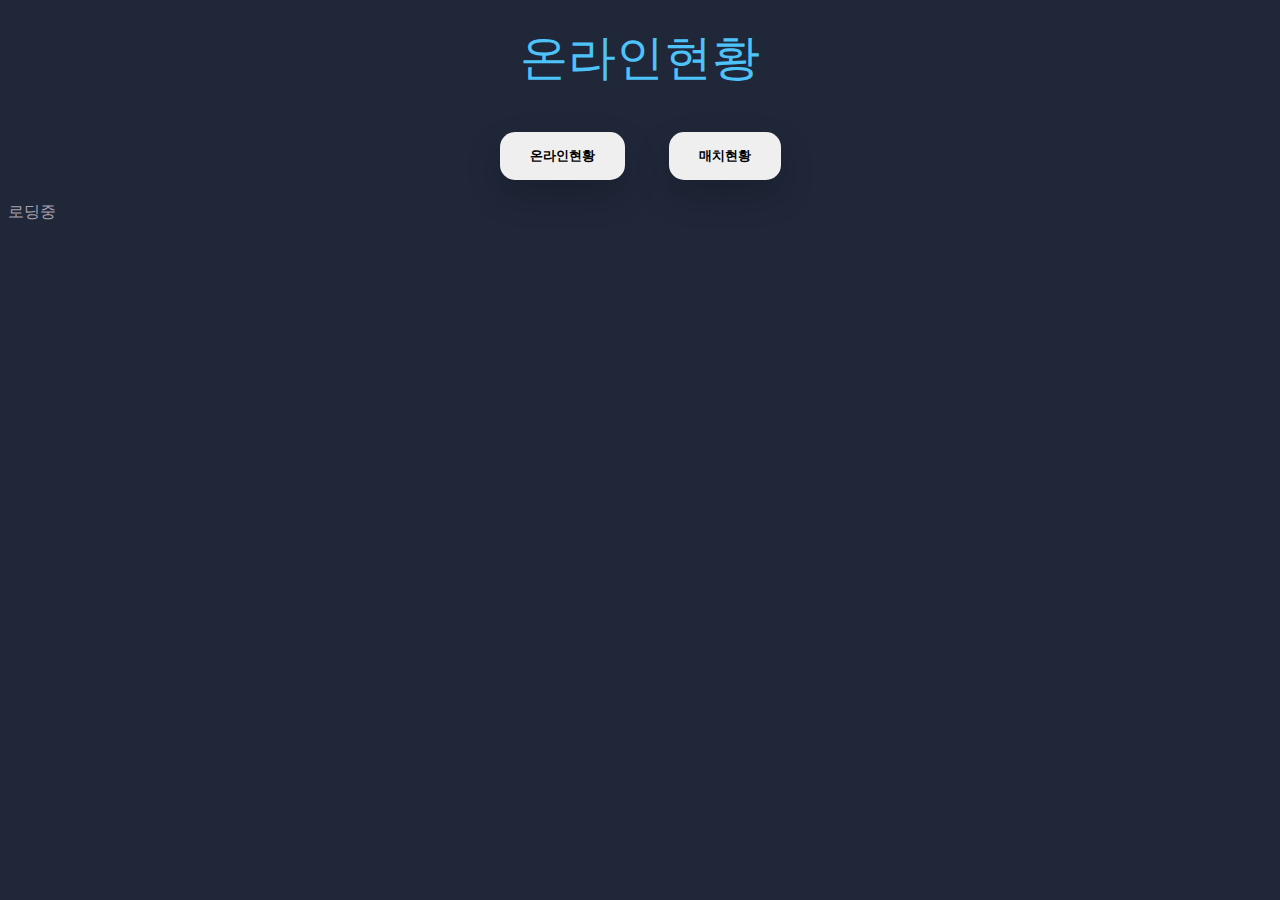
<file: index.html>
<!DOCTYPE html>
<html lang="kor" dir="ltr">
  <head>
    <meta charset="utf-8">
    <title>test bgs</title>
	  <script type="text/javascript" src="common.js"></script>
	 <style>
		 /*  
  Side Navigation Menu V2, RWD
  ===================
  Author: https://github.com/pablorgarcia
 */

@charset "UTF-8";
@import url(https://fonts.googleapis.com/css?family=Open+Sans:300,400,700);

body {
  font-family: 'Open Sans', sans-serif;
  font-weight: 300;
  line-height: 1.42em;
  color:#A7A1AE;
  background-color:#1F2739;
}

h1 {
  font-size:3em; 
  font-weight: 300;
  line-height:1em;
  text-align: center;
  color: #4DC3FA;
}

h2 {
  font-size:1em; 
  font-weight: 300;
  text-align: center;
  display: block;
  line-height:1em;
  padding-bottom: 2em;
  color: #FB667A;
}

h2 a {
  font-weight: 700;
  text-transform: uppercase;
  color: #FB667A;
  text-decoration: none;
}

.blue { color: #185875; }
.yellow { color: #FFF842; }

.container th h1 {
    font-weight: bold;
    font-size: 1em;
  text-align: left;
  color: #185875;
}

.container td {
    font-weight: normal;
    font-size: 1em;
  -webkit-box-shadow: 0 2px 2px -2px #0E1119;
     -moz-box-shadow: 0 2px 2px -2px #0E1119;
          box-shadow: 0 2px 2px -2px #0E1119;
}

.container {
    text-align: center;
    overflow: hidden;
    width: 80%;
    margin: 0 auto;
  display: table;
  padding: 0 0 8em 0;
}

.container td, .container th {
    padding-bottom: 2%;
    padding-top: 2%;
  padding-left:2%;  
}

/* Background-color of the odd rows */
.container tr:nth-child(odd) {
    background-color: #323C50;
}

/* Background-color of the even rows */
.container tr:nth-child(even) {
    background-color: #2C3446;
}

.container th {
    background-color: #1F2739;
}

.container td:first-child { color: #FB667A; }

.container tr:hover {
   background-color: #464A52;
-webkit-box-shadow: 0 6px 6px -6px #0E1119;
     -moz-box-shadow: 0 6px 6px -6px #0E1119;
          box-shadow: 0 6px 6px -6px #0E1119;
}

.container td:hover {
  background-color: #FFF842;
  color: #403E10;
  font-weight: bold;
  
  box-shadow: #7F7C21 -1px 1px, #7F7C21 -2px 2px, #7F7C21 -3px 3px, #7F7C21 -4px 4px, #7F7C21 -5px 5px, #7F7C21 -6px 6px;
  transform: translate3d(6px, -6px, 0);
  
  transition-delay: 0s;
    transition-duration: 0.4s;
    transition-property: all;
  transition-timing-function: line;
}

button {
    margin: 20px;
}

.w-btn {
    position: relative;
    border: none;
    display: inline-block;
    padding: 15px 30px;
    border-radius: 15px;
    font-family: "paybooc-Light", sans-serif;
    box-shadow: 0 15px 35px rgba(0, 0, 0, 0.2);
    text-decoration: none;
    font-weight: 600;
    transition: 0.25s;
}

.w-btn:active {
    transform: scale(1.5);
}
.w-btn:hover {
    letter-spacing: 2px;
    transform: scale(1.2);
    cursor: pointer;
}
@media (max-width: 800px) {
.container td:nth-child(4),
.container th:nth-child(4) { display: none; }
}
	  </style>
  </head>
  <body>
	  <h1>
		  온라인현황
	  </h1>
	  <div style="width:100%; text-align:center;">
		  <button type="button" class="btn w-btn" onClick="goHome()">
			  온라인현황
		  </button>
		  <button type="button" class="btn w-btn" onClick="goMatch()">
			  매치현황
		  </button>
	  </div>
    <div id="loading">로딩중</div>
    <div id="bgs_list">
    </div>
    <script>
    
    load();
	
	function goHome(){
		location.href = "/BGS";
	}
		
	function goMatch(){
		location.href = "/BGS/match.html";
	}
	
    </script>
  </body>
</html>
</file>
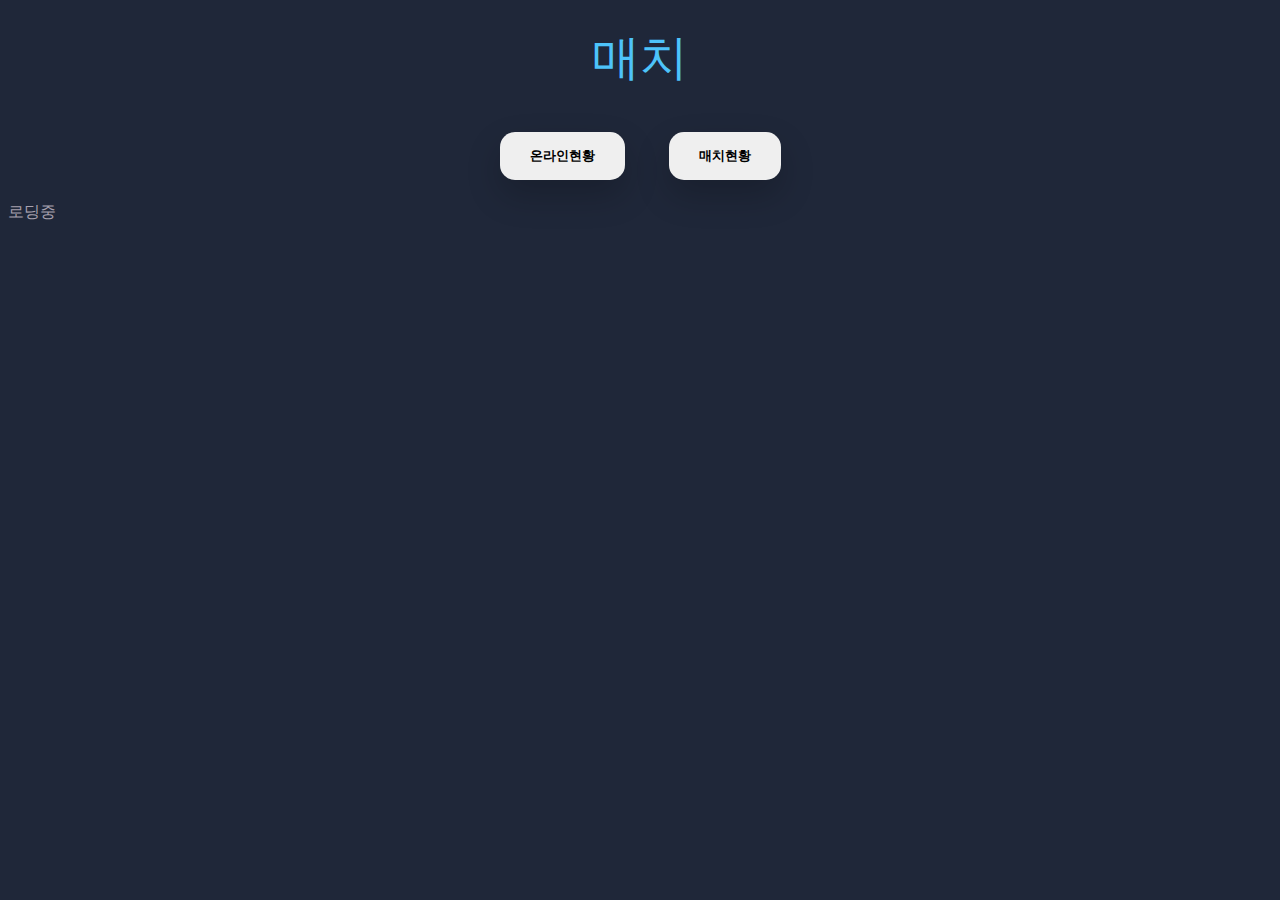
<file: match.html>
<!DOCTYPE html>
<html lang="kor" dir="ltr">
  <head>
    <meta charset="utf-8">
    <title>test bgs</title>
	  <script type="text/javascript" src="match.js"></script>
	  <style>
		 /*  
  Side Navigation Menu V2, RWD
  ===================
  Author: https://github.com/pablorgarcia
 */

@charset "UTF-8";
@import url(https://fonts.googleapis.com/css?family=Open+Sans:300,400,700);

body {
  font-family: 'Open Sans', sans-serif;
  font-weight: 300;
  line-height: 1.42em;
  color:#A7A1AE;
  background-color:#1F2739;
}

h1 {
  font-size:3em; 
  font-weight: 300;
  line-height:1em;
  text-align: center;
  color: #4DC3FA;
}

h2 {
  font-size:1em; 
  font-weight: 300;
  text-align: center;
  display: block;
  line-height:1em;
  padding-bottom: 2em;
  color: #FB667A;
}

h2 a {
  font-weight: 700;
  text-transform: uppercase;
  color: #FB667A;
  text-decoration: none;
}

.blue { color: #185875; }
.yellow { color: #FFF842; }

.container th h1 {
    font-weight: bold;
    font-size: 1em;
  text-align: left;
  color: #185875;
}

.container td {
    font-weight: normal;
    font-size: 1em;
  -webkit-box-shadow: 0 2px 2px -2px #0E1119;
     -moz-box-shadow: 0 2px 2px -2px #0E1119;
          box-shadow: 0 2px 2px -2px #0E1119;
}

.container {
    text-align: center;
    overflow: hidden;
    width: 80%;
    margin: 0 auto;
  display: table;
  padding: 0 0 8em 0;
}

.container td, .container th {
    padding-bottom: 2%;
    padding-top: 2%;
  padding-left:2%;  
}

/* Background-color of the odd rows */
.container tr:nth-child(odd) {
    background-color: #323C50;
}

/* Background-color of the even rows */
.container tr:nth-child(even) {
    background-color: #2C3446;
}

.container th {
    background-color: #1F2739;
}

.container td:first-child { color: #FB667A; }

.container tr:hover {
   background-color: #464A52;
-webkit-box-shadow: 0 6px 6px -6px #0E1119;
     -moz-box-shadow: 0 6px 6px -6px #0E1119;
          box-shadow: 0 6px 6px -6px #0E1119;
}

.container td:hover {
  background-color: #FFF842;
  color: #403E10;
  font-weight: bold;
  
  box-shadow: #7F7C21 -1px 1px, #7F7C21 -2px 2px, #7F7C21 -3px 3px, #7F7C21 -4px 4px, #7F7C21 -5px 5px, #7F7C21 -6px 6px;
  transform: translate3d(6px, -6px, 0);
  
  transition-delay: 0s;
    transition-duration: 0.4s;
    transition-property: all;
  transition-timing-function: line;
}

button {
    margin: 20px;
}

.w-btn {
    position: relative;
    border: none;
    display: inline-block;
    padding: 15px 30px;
    border-radius: 15px;
    font-family: "paybooc-Light", sans-serif;
    box-shadow: 0 15px 35px rgba(0, 0, 0, 0.2);
    text-decoration: none;
    font-weight: 600;
    transition: 0.25s;
}

.w-btn:active {
    transform: scale(1.5);
}
.w-btn:hover {
    letter-spacing: 2px;
    transform: scale(1.2);
    cursor: pointer;
}
@media (max-width: 800px) {
.container td:nth-child(4),
.container th:nth-child(4) { display: none; }
}
	  </style>
  </head>
  <body>
	  <h1>
		  매치
	  </h1>
	  <div style="width:100%; text-align:center;">
		  <button type="button" class="btn w-btn" onClick="goHome()">
			  온라인현황
		  </button>
		  <button type="button" class="btn w-btn" onClick="goMatch()">
			  매치현황
		  </button>
	  </div>
    <div id="loading">로딩중</div>
    <div id="bgs_list">
    </div>
    <script>
    
    load();
		
	function goHome(){
		location.href = "/BGS/";
	}
		
	function goMatch(){
		location.href = "/BGS/match.html";
	}
    </script>
  </body>
</html>
</file>
